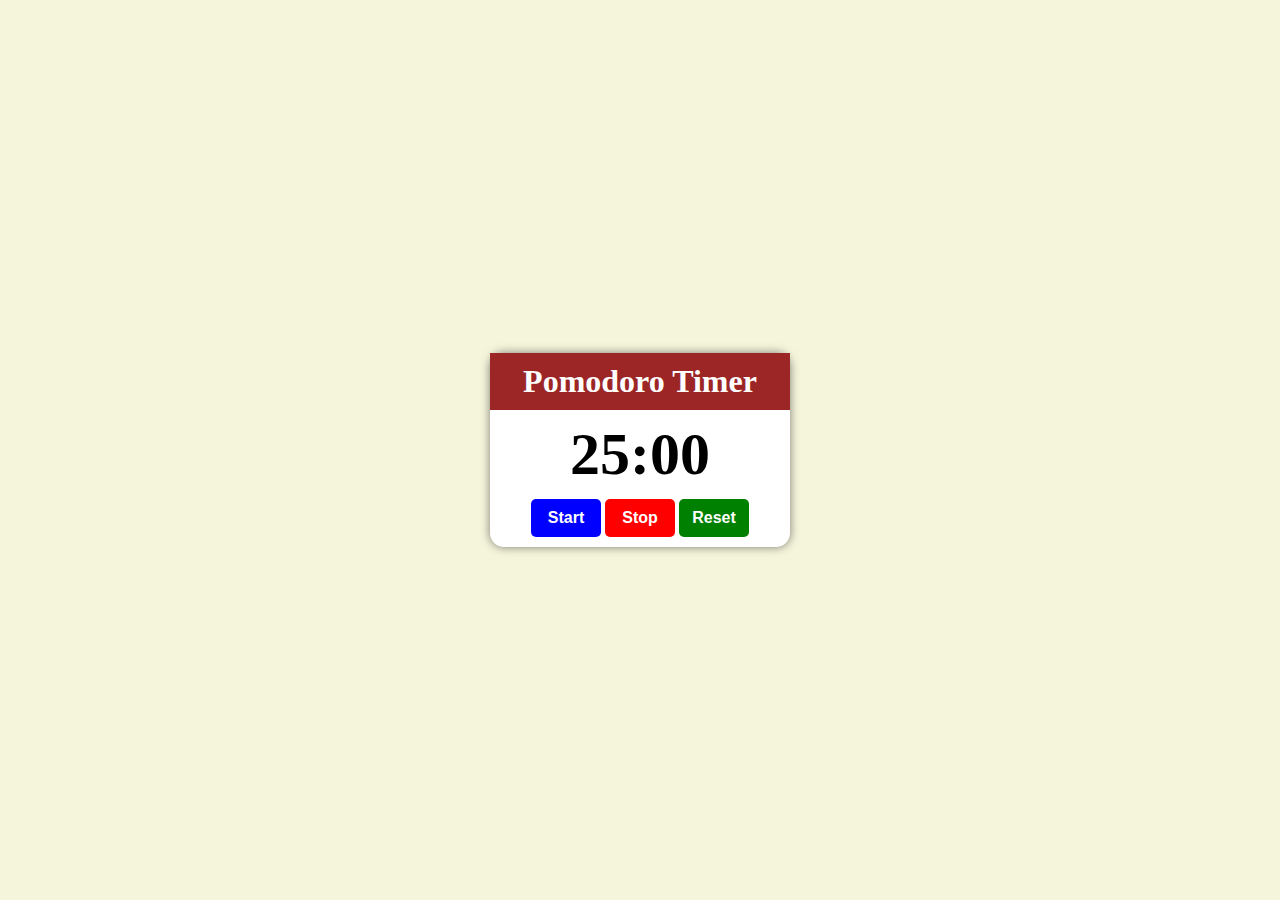
<file: index.html>
<!DOCTYPE html>
<html lang="en">
<head>
    <meta charset="UTF-8">
    <meta name="viewport" content="width=device-width, initial-scale=1.0">
    <title>Pomodoro Timer</title>
    <link rel="stylesheet" href="pomodoro_styling.css">
</head>
<body>
    
    <div class="container">

        <div class="header">
            <h1>Pomodoro Timer</h1>
        </div>

        <div class="timer">
                <h1
                 id="timer"
                >
                    25:00
                </h1>
        </div>

        <div class="buttons">

            <button id="start">
                Start
            </button>

            <button id="stop">
                Stop
            </button>

            <button id="reset">
                Reset
            </button>

        </div>


    </div>


    <script
        src="pomodoro.js"
    >
    </script>
</body>
</html>
</file>
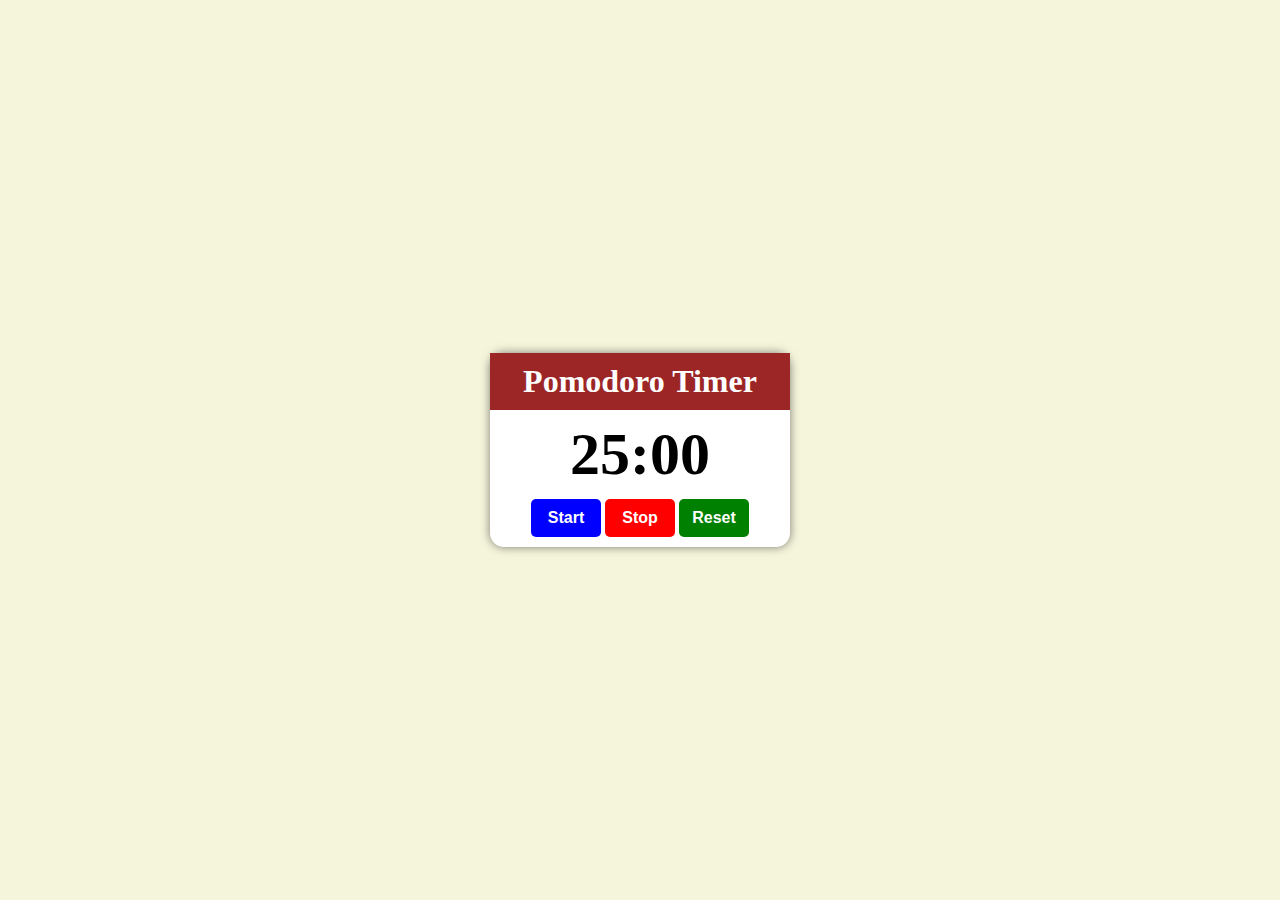
<file: pomodoro_markup.html>
<!DOCTYPE html>
<html lang="en">
<head>
    <meta charset="UTF-8">
    <meta name="viewport" content="width=device-width, initial-scale=1.0">
    <title>Pomodoro Timer</title>
    <link rel="stylesheet" href="pomodoro_styling.css">
</head>
<body>
    
    <div class="container">

        <div class="header">
            <h1>Pomodoro Timer</h1>
        </div>

        <div class="timer">
                <h1
                 id="timer"
                >
                    25:00
                </h1>
        </div>

        <div class="buttons">

            <button id="start">
                Start
            </button>

            <button id="stop">
                Stop
            </button>

            <button id="reset">
                Reset
            </button>

        </div>


    </div>


    <script
        src="pomodoro.js"
    >
    </script>
</body>
</html>
</file>
<file: pomodoro_styling.css>
* {
    padding: 0;
    margin: 0;
    box-sizing: border-box;
}

body {
    background-color: beige;
    display: flex;
    justify-content: center;
    align-items: center;
    height: 100vh;
}

.container {
    background-color: white;
    border-radius: 14px;
    width: 300px;
    text-align: center;
    box-shadow: 0 0 10px 0 rgba(0, 0, 0, 0.5);
}

.header {
    padding: 10px;
    font-weight: bold;
    background-color: rgb(156, 38, 38);
    color: white;
    margin-bottom: 10px;
}

.timer {
    font-size: 30px;
    font-weight: bold;
    margin-bottom: 10px;
}

button{
    padding: 10px;
    margin-bottom: 10px;
    border-radius: 5px;
    font-size: 1rem;
    border: none;
    font-weight: bold;
    cursor: pointer;
    width: 70px;
    color: white;
}

#start {
    background-color: blue;
}

#stop {
    background-color: red;
}

#reset {
    background-color: green;
}
</file>
